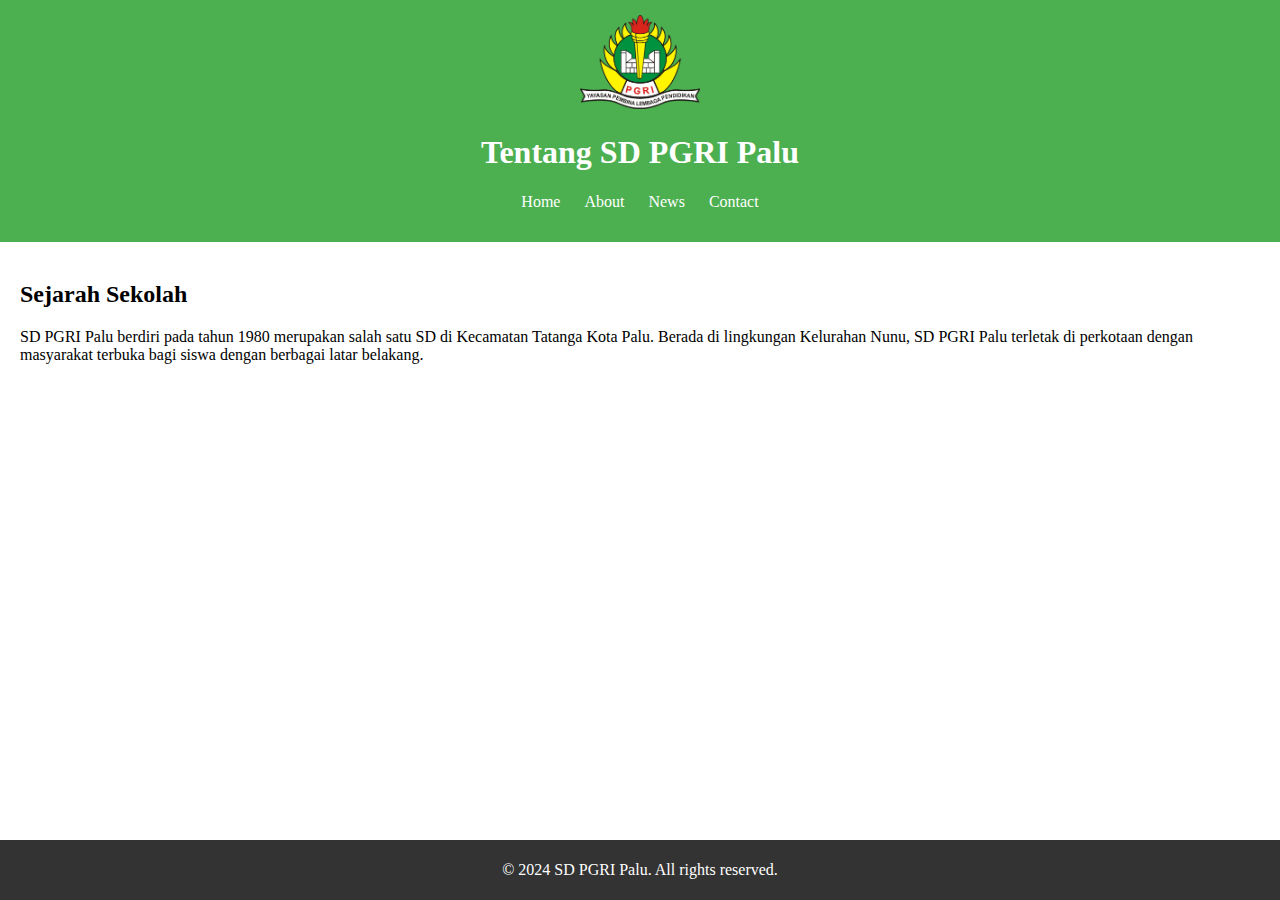
<file: about.html>
<!DOCTYPE html>
<html lang="en">
<head>
    <meta charset="UTF-8">
    <meta name="viewport" content="width=device-width, initial-scale=1.0">
    <title>Tentang Kami</title>
    <link rel="stylesheet" href="style.css">
</head>
<body>
    <header>
        <img src="PGRI.CLR..png" alt="yplp pgri" width="120px"><h1>Tentang SD PGRI Palu</h1>
        <nav>
            <ul>
                <li><a href="index.html">Home</a></li>
                <li><a href="about.html">About</a></li>
                <li><a href="news.html">News</a></li>
                <li><a href="contact.html">Contact</a></li>
            </ul>
        </nav>
    </header>
    <main>
        <section>
            <h2>Sejarah Sekolah</h2>
            <p>SD PGRI Palu berdiri pada tahun 1980 merupakan salah satu SD
                di Kecamatan Tatanga Kota Palu. Berada di lingkungan Kelurahan Nunu, SD PGRI Palu terletak di perkotaan dengan masyarakat terbuka bagi siswa dengan berbagai latar belakang.
                </p>
        </section>
    </main>
    <footer>
        <p>&copy; 2024 SD PGRI Palu. All rights reserved.</p>
    </footer>
</body>
</html>
</file>
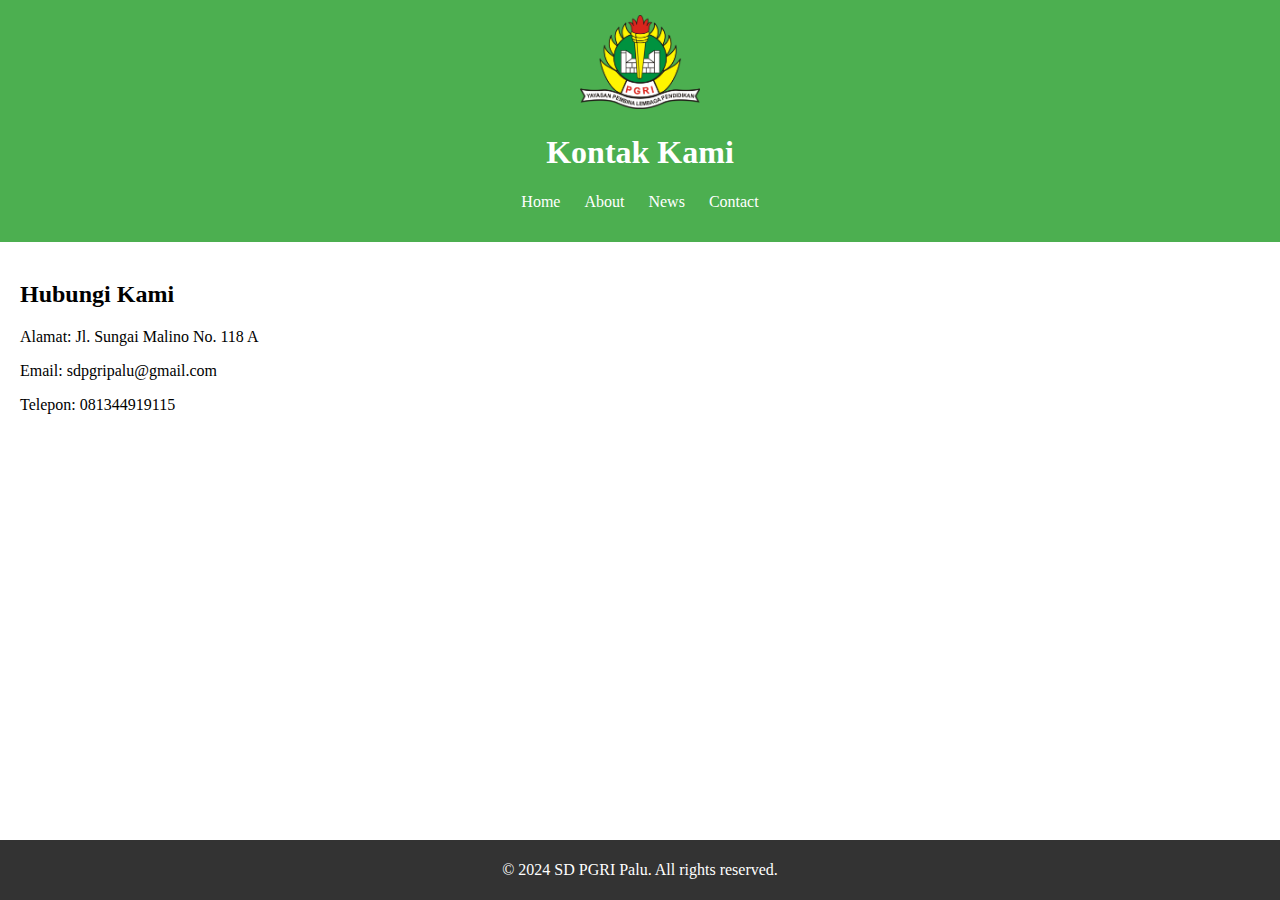
<file: contact.html>
<!DOCTYPE html>
<html lang="en">
<head>
    <meta charset="UTF-8">
    <meta name="viewport" content="width=device-width, initial-scale=1.0">
    <title>Kontak Kami</title>
    <link rel="stylesheet" href="style.css">
</head>
<body>
    <header>
        <img src="PGRI.CLR..png" alt="yplp pgri" width="120px"><h1>Kontak Kami</h1>
        <nav>
            <ul>
                <li><a href="index.html">Home</a></li>
                <li><a href="about.html">About</a></li>
                <li><a href="news.html">News</a></li>
                <li><a href="contact.html">Contact</a></li>
            </ul>
        </nav>
    </header>
    <main>
        <section>
            <h2>Hubungi Kami</h2>
            <p>Alamat: Jl. Sungai Malino No. 118 A</p>
            <p>Email: sdpgripalu@gmail.com</p>
            <p>Telepon: 081344919115</p>
        </section>
    </main>
    <footer>
        <p>&copy; 2024 SD PGRI Palu. All rights reserved.</p>
    </footer>
</body>
</html>
</file>
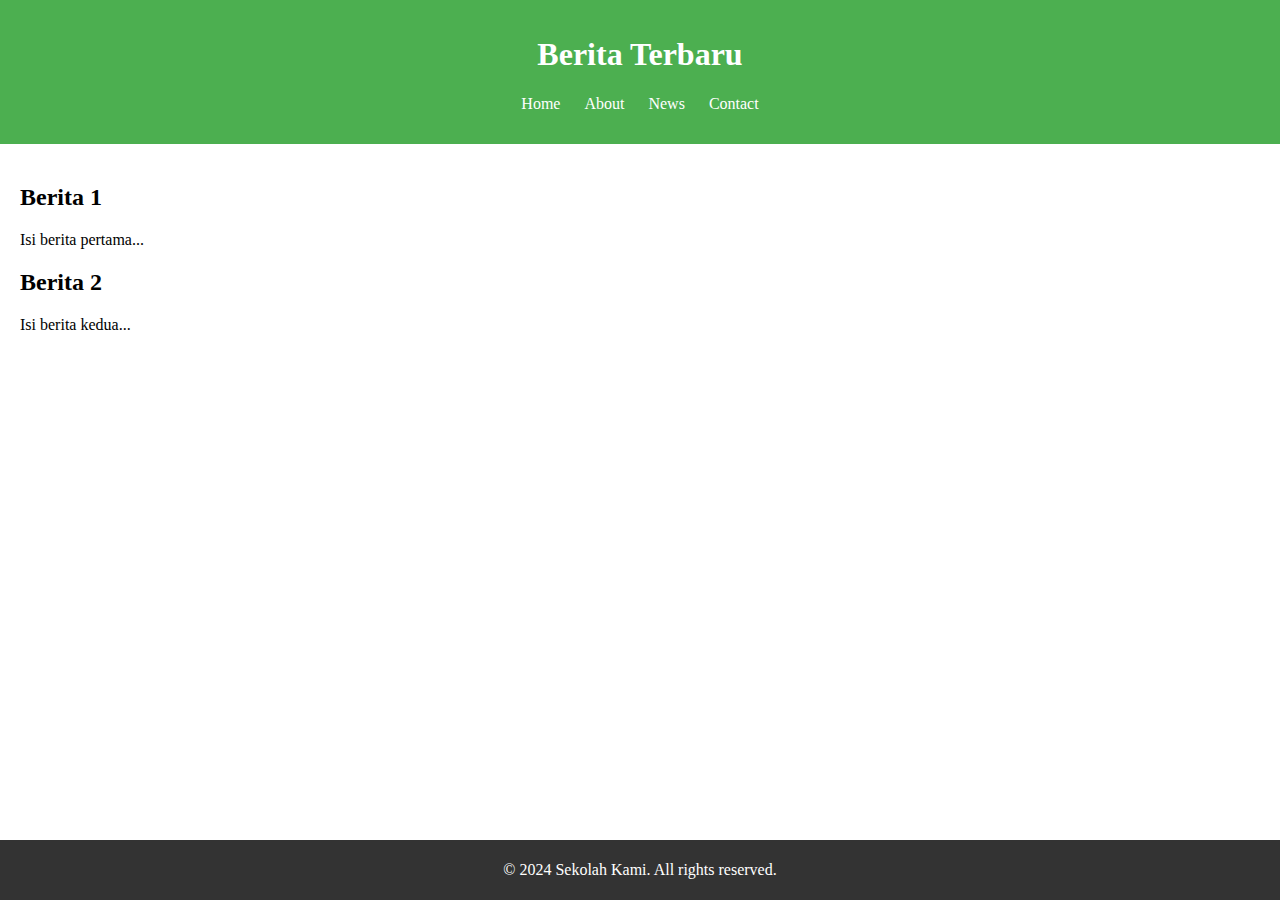
<file: news.html>
<!DOCTYPE html>
<html lang="en">
<head>
    <meta charset="UTF-8">
    <meta name="viewport" content="width=device-width, initial-scale=1.0">
    <title>Berita Sekolah</title>
    <link rel="stylesheet" href="style.css">
</head>
<body>
    <header>
        <h1>Berita Terbaru</h1>
        <nav>
            <ul>
                <li><a href="index.html">Home</a></li>
                <li><a href="about.html">About</a></li>
                <li><a href="news.html">News</a></li>
                <li><a href="contact.html">Contact</a></li>
            </ul>
        </nav>
    </header>
    <main>
        <section>
            <h2>Berita 1</h2>
            <p>Isi berita pertama...</p>
        </section>
        <section>
            <h2>Berita 2</h2>
            <p>Isi berita kedua...</p>
        </section>
    </main>
    <footer>
        <p>&copy; 2024 Sekolah Kami. All rights reserved.</p>
    </footer>
</body>
</html>
</file>
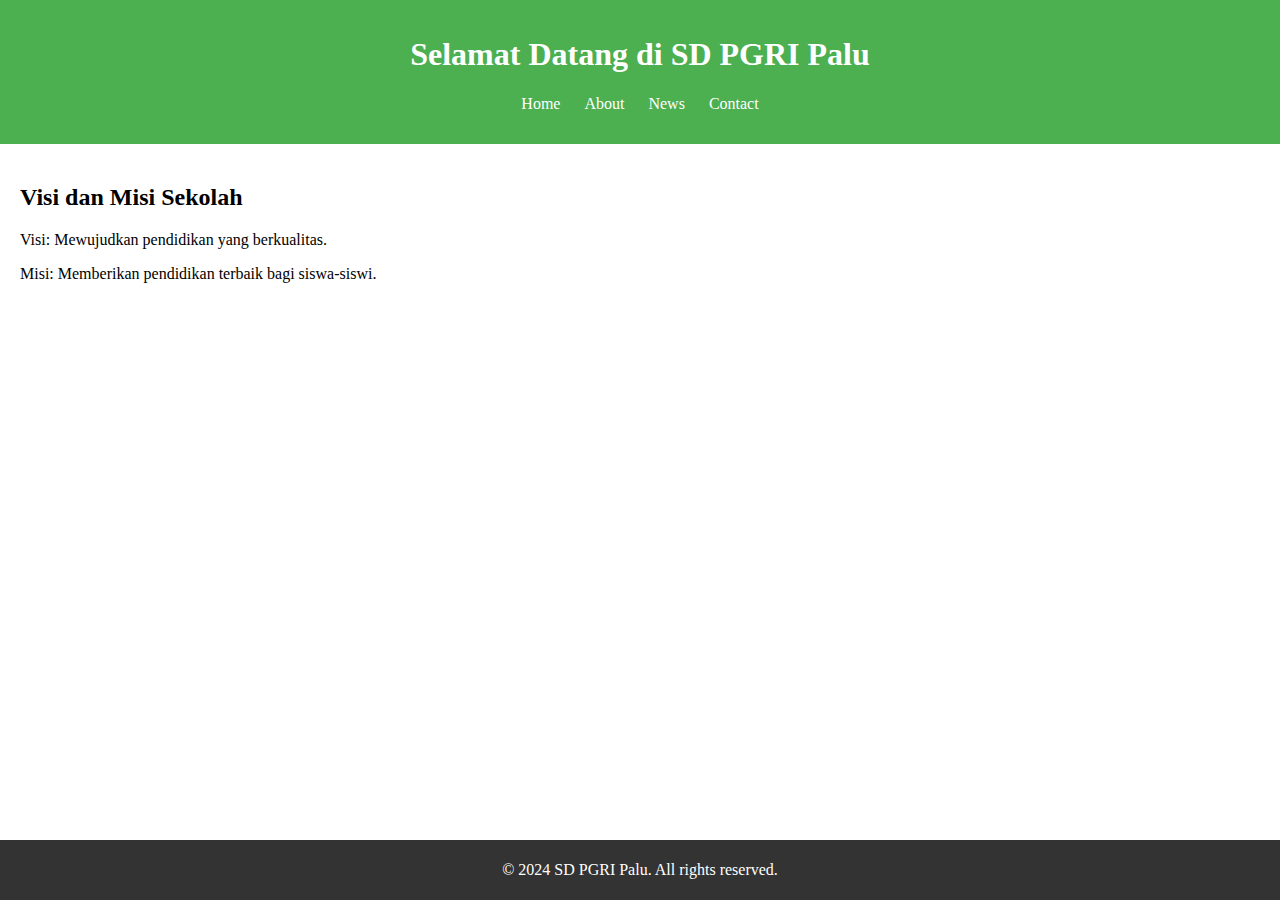
<file: website_sekolah.html>
<!DOCTYPE html>
<html lang="en">
<head>
    <meta charset="UTF-8">
    <meta name="viewport" content="width=device-width, initial-scale=1.0">
    <title>Website Sekolah</title>
    <link rel="stylesheet" href="style.css">
   
</head>
<body>
    <header>
        <h1>Selamat Datang di SD PGRI Palu</h1>
        <nav>
            <ul>
                <li><a href="index.html">Home</a></li>
                <li><a href="about.html">About</a></li>
                <li><a href="news.html">News</a></li>
                <li><a href="contact.html">Contact</a></li>
            </ul>
        </nav>
    </header>
    <main>
        <section>
            <h2>Visi dan Misi Sekolah</h2>
            <p>Visi: Mewujudkan pendidikan yang berkualitas.</p>
            <p>Misi: Memberikan pendidikan terbaik bagi siswa-siswi.</p>
        </section>
    </main>
    <footer>
        <p>&copy; 2024 SD PGRI Palu. All rights reserved.</p>
    </footer>
    
</body>
</html>
</file>
<file: style.css>
body {
    font-family: Georgia, 'Times New Roman', Times, serif, sans-serif;
    margin: 0;
    padding: 0;
}

header {
    background-color: #4CAF50;
    color: white;
    padding: 15px 0;
    text-align: center;
}

header nav ul {
    list-style: none;
    padding: 0;
}

header nav ul li {
    display: inline;
    margin: 0 10px;
}

header nav ul li a {
    color: white;
    text-decoration: none;
}

main {
    padding: 20px;
}

footer {
    background-color: #333;
    color: white;
    text-align: center;
    padding: 5px 0;
    position: absolute;
    width: 100%;
    bottom: 0;
}
</file>
